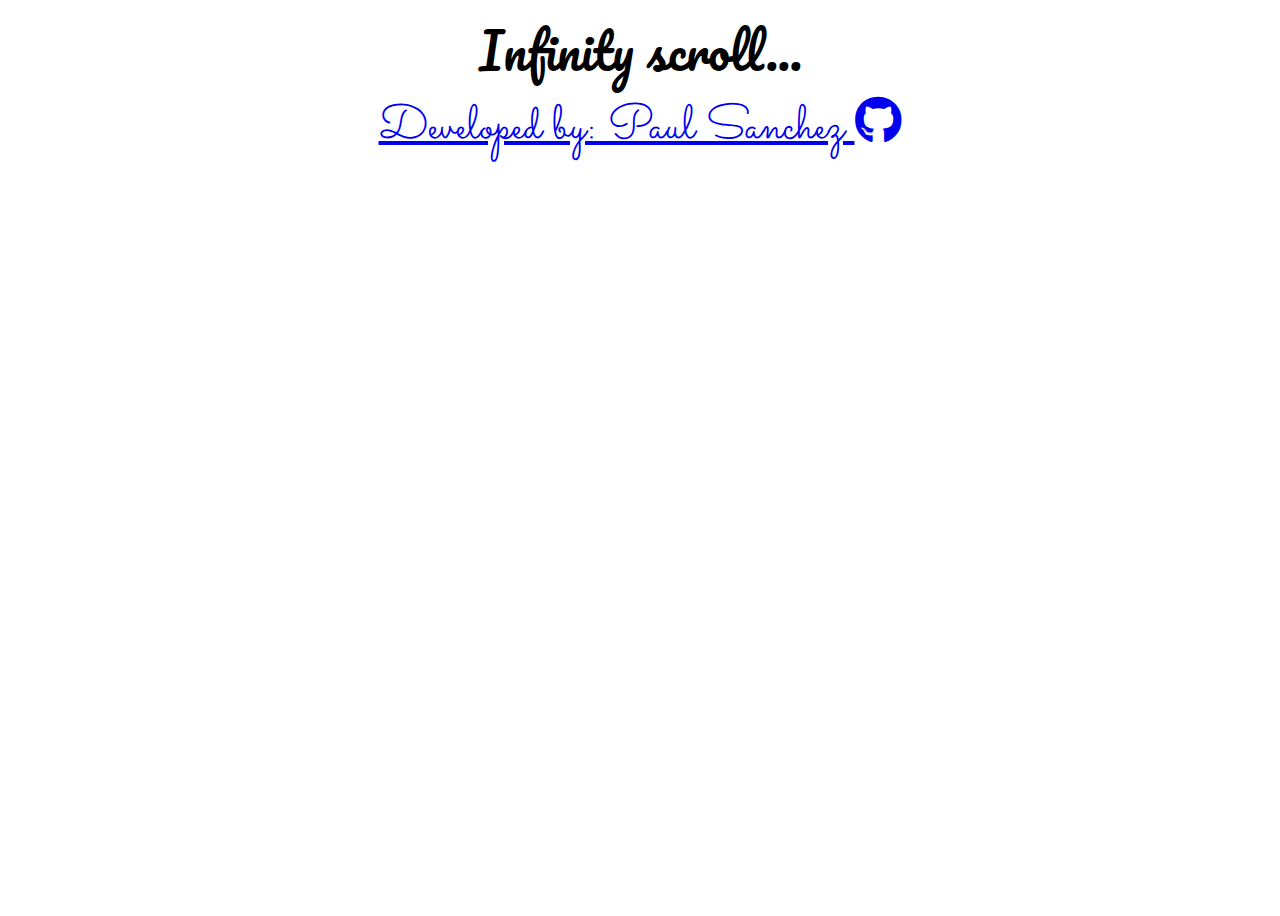
<file: Portfolio projects/Infinity Scroll/index.html>
<!DOCTYPE html>
<html lang="en">
  <head>
    <meta charset="UTF-8" />
    <meta http-equiv="X-UA-Compatible" content="IE=edge" />
    <meta name="viewport" content="width=device-width, initial-scale=1.0" />
    <title>Infinite Scrolls</title>

    <!-- Styles -->
    <link rel="stylesheet" href="css/style.css" />
    <!-- Icon -->
    <link
      rel="icon"
      type="image/png"
      href="https://www.google.com/s2/favicons?domain=css-tricks.com"
    />
    <!-- Fontawesome -->
    <link
      rel="stylesheet"
      href="https://cdnjs.cloudflare.com/ajax/libs/font-awesome/6.1.1/css/all.min.css"
    />
  </head>
  <body>
    <div class="page">
      <div class="page-title">
        <span>Infinity scroll...</span>
        <div class="developed-by">
          <a href="https://github.com/PaulESanchezC">
            Developed by: Paul Sanchez
            <i class="fa-brands fa-github"></i>
            <br />
          </a>
        </div>
      </div>

      <!-- Images -->
      <div class="image-container" id="image-container"></div>
    </div>
    <!-- Scripts -->
    <script
      src="https://code.jquery.com/jquery-3.6.0.slim.min.js"
      integrity="sha256-u7e5khyithlIdTpu22PHhENmPcRdFiHRjhAuHcs05RI="
      crossorigin="anonymous"
    ></script>
    <script async src="js/script.js"></script>
    <script defer src="js/imageApiCall.js"></script>
    <script defer src="js/imageBuilder.js"></script>
  </body>
</html>
</file>
<file: Portfolio projects/Infinity Scroll/css/style.css>
@import url("https://fonts.googleapis.com/css2?family=Sacramento&display=swap");
@import url("https://fonts.googleapis.com/css2?family=Pacifico&display=swap");

.page {
  position: relative;
  margin: 0 0;
  min-width: 100%;
  min-height: 100vh;
  font-family: "Pacifico", cursive;
}

.page-title {
  position: relative;
  text-align: center;
  font-size: 3rem;
  transform: translate(-50% -50%);
}

.developed-by {
  font-size: 3rem;
  font-family: "Sacramento", cursive;
}
a:hover {
  color: rgba(15, 132, 132, 0.7);
}
a:active {
  color: rgba(155, 132, 132, 0.5);
}

.image-container {
  margin: 10px 30%;
  padding: 15px;
}

.image-container img {
  margin-top: 15px;
  width: 100%;
}

@media screen and (max-width: 768px) {
  .image-container {
    margin: 15px 15px;
    padding: 5px;
  }
}
</file>
